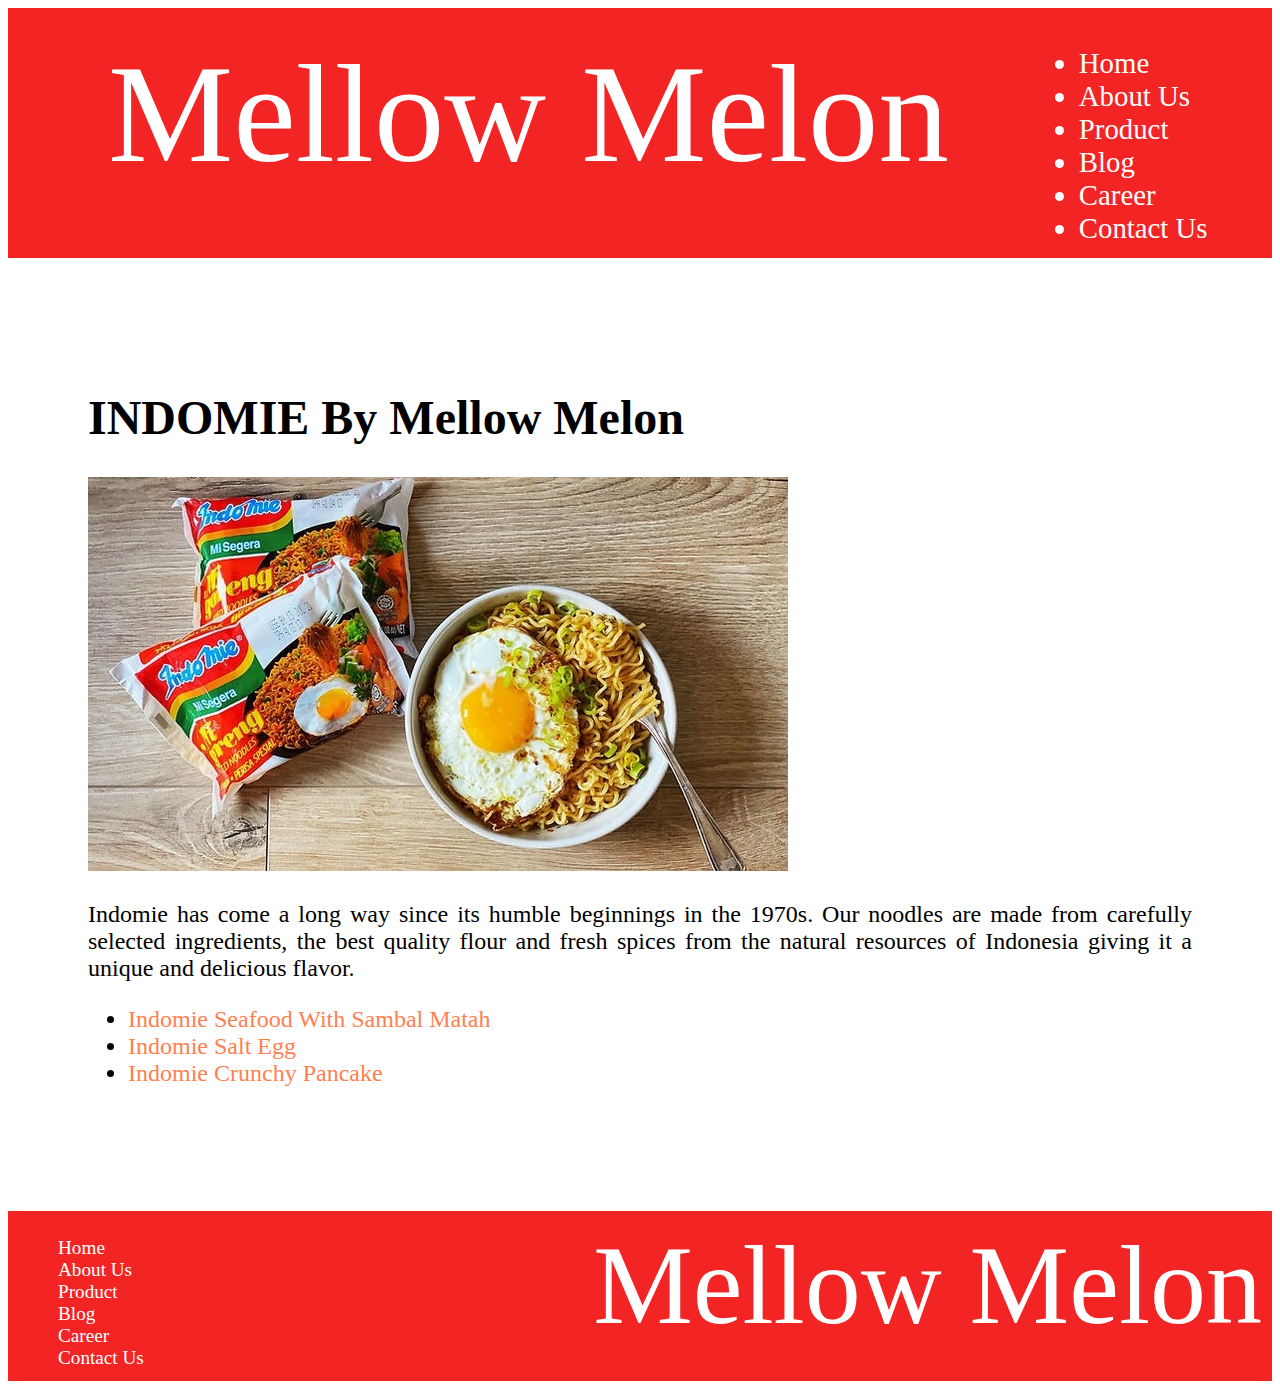
<file: index.html>
<!DOCTYPE html>
<html lang="en">
<head>
    <meta charset="UTF-8">
    <meta http-equiv="X-UA-Compatible" content="IE=edge">
    <meta name="viewport" content="width=device-width, initial-scale=1.0">
    <link rel="stylesheet" href="stylesheet.css">
</head>
<body>

  <header>
    <div class="header-logo">Mellow Melon</div>
    <title>Mellow Melon</title>
    <nav>
      <div class="header-list">
        <ul>
          <li>Home</li>
          <li>About Us</li>
          <li>Product</li>
          <li>Blog</li>
          <li>Career</li>
          <li>Contact Us</li>
        </ul>
      </div>
    </nav>
  </header>

  <main>
    <h1>INDOMIE By Mellow Melon</h1>
    <img src="indomie.jpeg" alt="indomie-seafood-with-sambal-matah">
    <p>Indomie has come a long way since its humble beginnings in the 1970s. 
        Our noodles are made from carefully selected ingredients, the best quality flour and fresh spices from the natural resources of Indonesia giving it a unique and delicious flavor.
    </p>
    <div>
      <ul>
        <li><a href="Resep1.html">Indomie Seafood With Sambal Matah</a></li>
        <li><a href="Resep2.html">Indomie Salt Egg</a></li>
        <li><a href="Resep3.html">Indomie Crunchy Pancake</a></li>
      </ul>
    </div>
  </main>
  
    <footer>
      <div class="footer-logo">Mellow Melon</div>
      <div class="footer-list">
      <ul>
        <li>Home</li>
        <li>About Us</li>
        <li>Product</li>
        <li>Blog</li>
        <li>Career</li>
        <li>Contact Us</li>
      </ul>
    </footer>
</body>
</html>
</file>
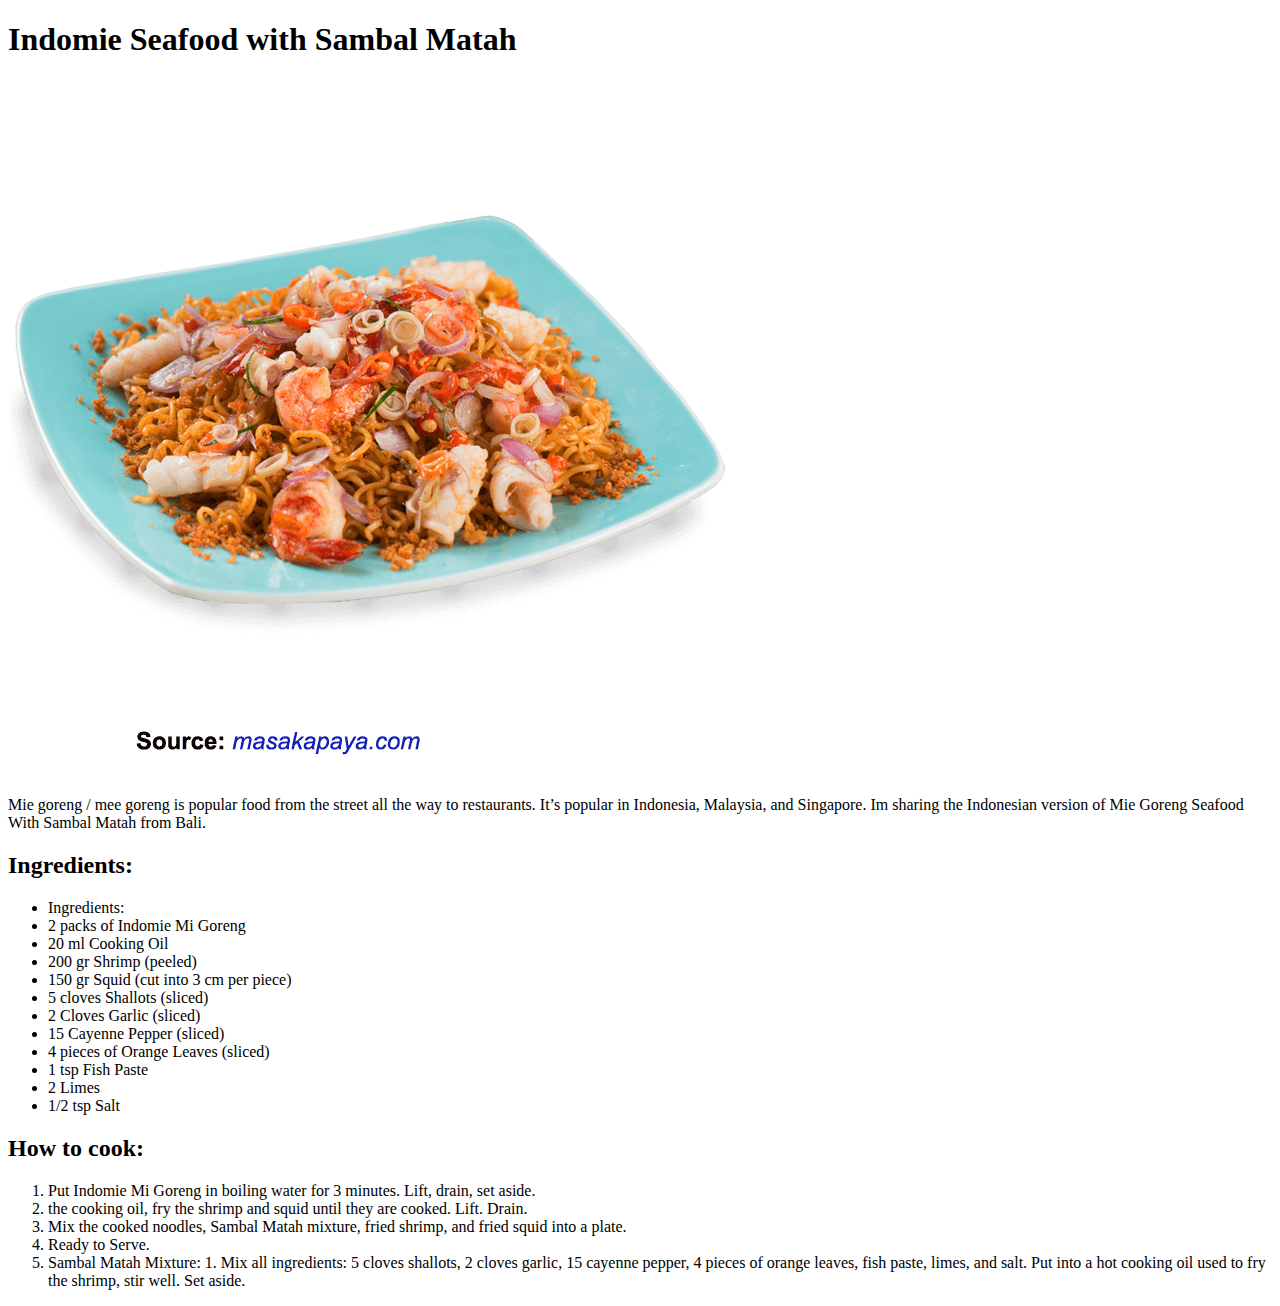
<file: Resep1.html>
<!DOCTYPE html>
<html lang="en">
<head>
    <meta charset="UTF-8">
    <meta http-equiv="X-UA-Compatible" content="IE=edge">
    <meta name="viewport" content="width=device-width, initial-scale=1.0">
    <title>Resep 1 : Indomie Seafood with Sambal Matah</title>
</head>
<body>
    <h1>Indomie Seafood with Sambal Matah</h1>
    <img src="resep1.png" alt="Indomie Seafood With Sambal Matah">
    <p>Mie goreng / mee goreng is popular food from the street all the way to restaurants. It’s popular in Indonesia, Malaysia, and Singapore. Im sharing the Indonesian version of Mie Goreng Seafood With Sambal Matah from Bali.</p>
    <h2>Ingredients:</h2>
    <ul>
        <li>Ingredients:</li>
        <li>2 packs of Indomie Mi Goreng</li>
        <li> 20 ml Cooking Oil</li>
        <li>200 gr Shrimp (peeled)</li>
        <li>150 gr Squid (cut into 3 cm per piece)</li>
        <li>5 cloves Shallots (sliced)</li>
        <li>2 Cloves Garlic (sliced)</li>
        <li>15 Cayenne Pepper (sliced)</li>
        <li>4 pieces of Orange Leaves (sliced)</li>
        <li>1 tsp Fish Paste</li>
        <li>2 Limes</li>
        <li>1/2 tsp Salt</li>
    </ul>
    <h2>How to cook:</h2>
    <ol>
        <li>Put Indomie Mi Goreng in boiling water for 3 minutes. Lift, drain, set aside.</li>
        <li>the cooking oil, fry the shrimp and squid until they are cooked. Lift. Drain.</li>
        <li>Mix the cooked noodles, Sambal Matah mixture, fried shrimp, and fried squid into a plate.</li>
        <li>Ready to Serve.</li>
        <li>Sambal Matah Mixture: 1. Mix all ingredients: 5 cloves shallots, 2 cloves garlic, 15 cayenne pepper, 4 pieces of orange leaves, fish paste, limes, and salt. Put into a hot cooking oil used to fry the shrimp, stir well. Set aside.</li>
    </ol>
    
</body>
</html>
</file>
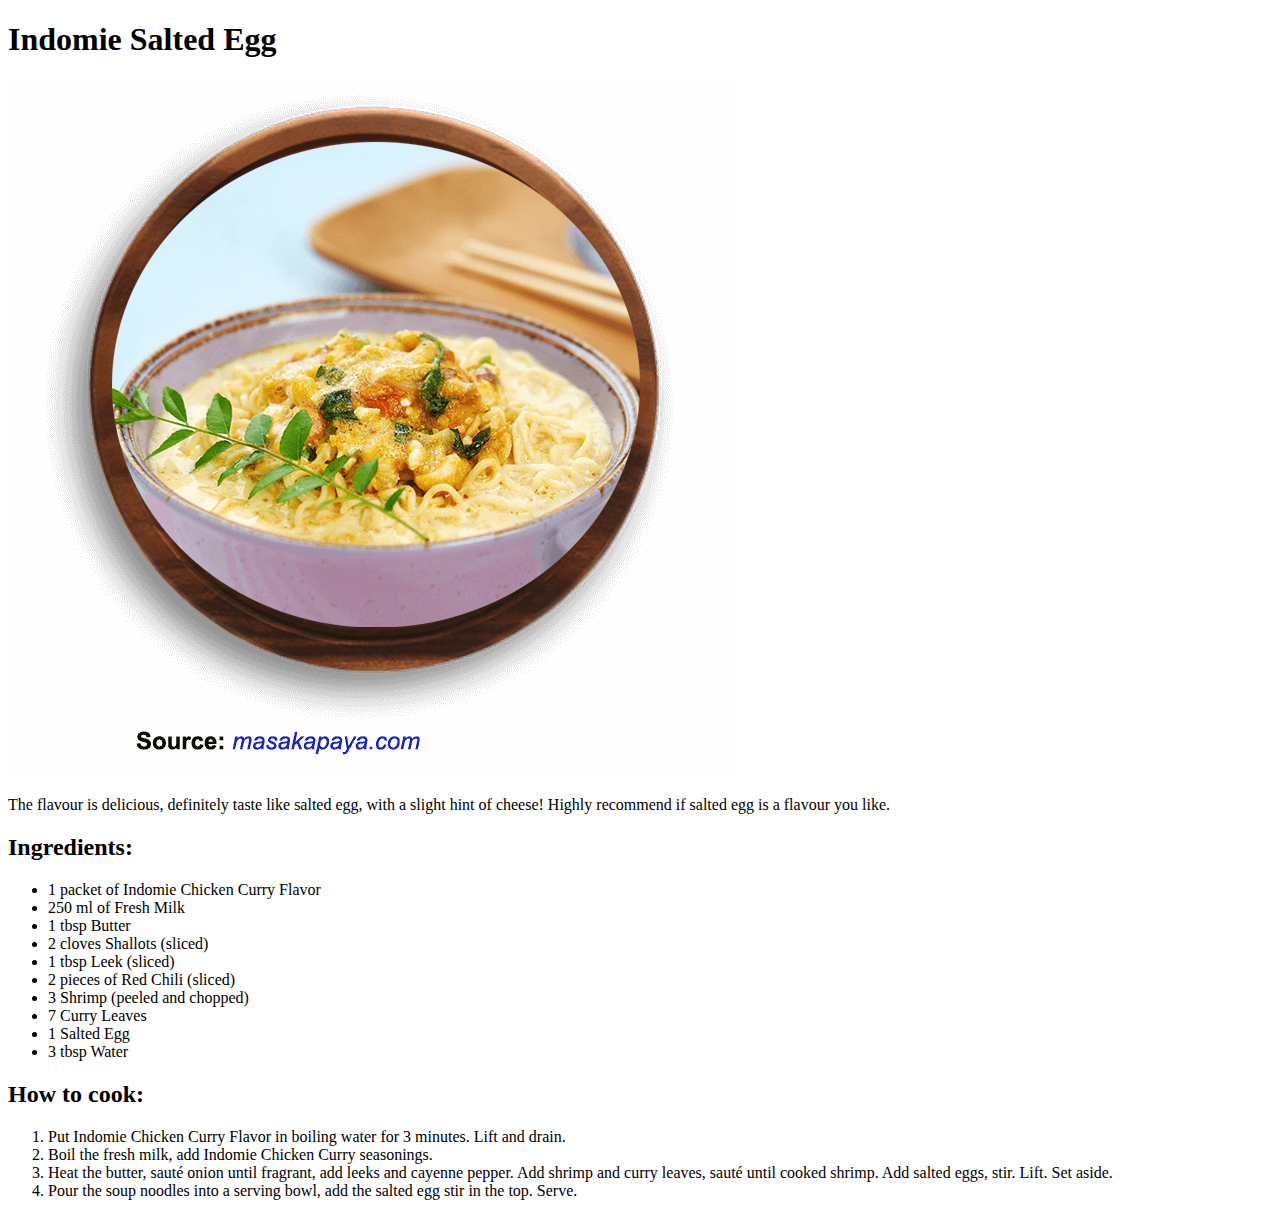
<file: Resep2.html>
<!DOCTYPE html>
<html lang="en">
<head>
    <meta charset="UTF-8">
    <meta http-equiv="X-UA-Compatible" content="IE=edge">
    <meta name="viewport" content="width=device-width, initial-scale=1.0">
    <title>Resep 2 : Indomie Salted Egg</title>
</head>
<body>
    <h1>Indomie Salted Egg</h1>
    <img src="resep2.png" alt="Indomie Salt Egg">
    <p>The flavour is delicious, definitely taste like salted egg, with a slight hint of cheese! Highly recommend if salted egg is a flavour you like.</p>
    <h2>Ingredients:</h2>
    <ul>
        <li>1 packet of Indomie Chicken Curry Flavor</li>
        <li>250 ml of Fresh Milk</li>
        <li>  1 tbsp Butter</li>
        <li>  2 cloves Shallots (sliced)</li>       
        <li>   1 tbsp Leek (sliced)</li>
        <li>  2 pieces of Red Chili (sliced)</li>
        <li>   3 Shrimp (peeled and chopped)</li>
        <li>  7 Curry Leaves</li>
        <li> 1 Salted Egg</li>
        <li> 3 tbsp Water</li>
    </ul>
    <h2>How to cook:</h2>
    <ol>
        <li>Put Indomie Chicken Curry Flavor in boiling water for 3 minutes. Lift and drain.</li>
        <li>Boil the fresh milk, add Indomie Chicken Curry seasonings.</li>
        <li>Heat the butter, sauté onion until fragrant, add leeks and cayenne pepper. Add shrimp and curry leaves, sauté until cooked shrimp. Add salted eggs, stir. Lift. Set aside.</li>
        <li>Pour the soup noodles into a serving bowl, add the salted egg stir in the top. Serve.</li>
    </ol>
</body>
</html>
</file>
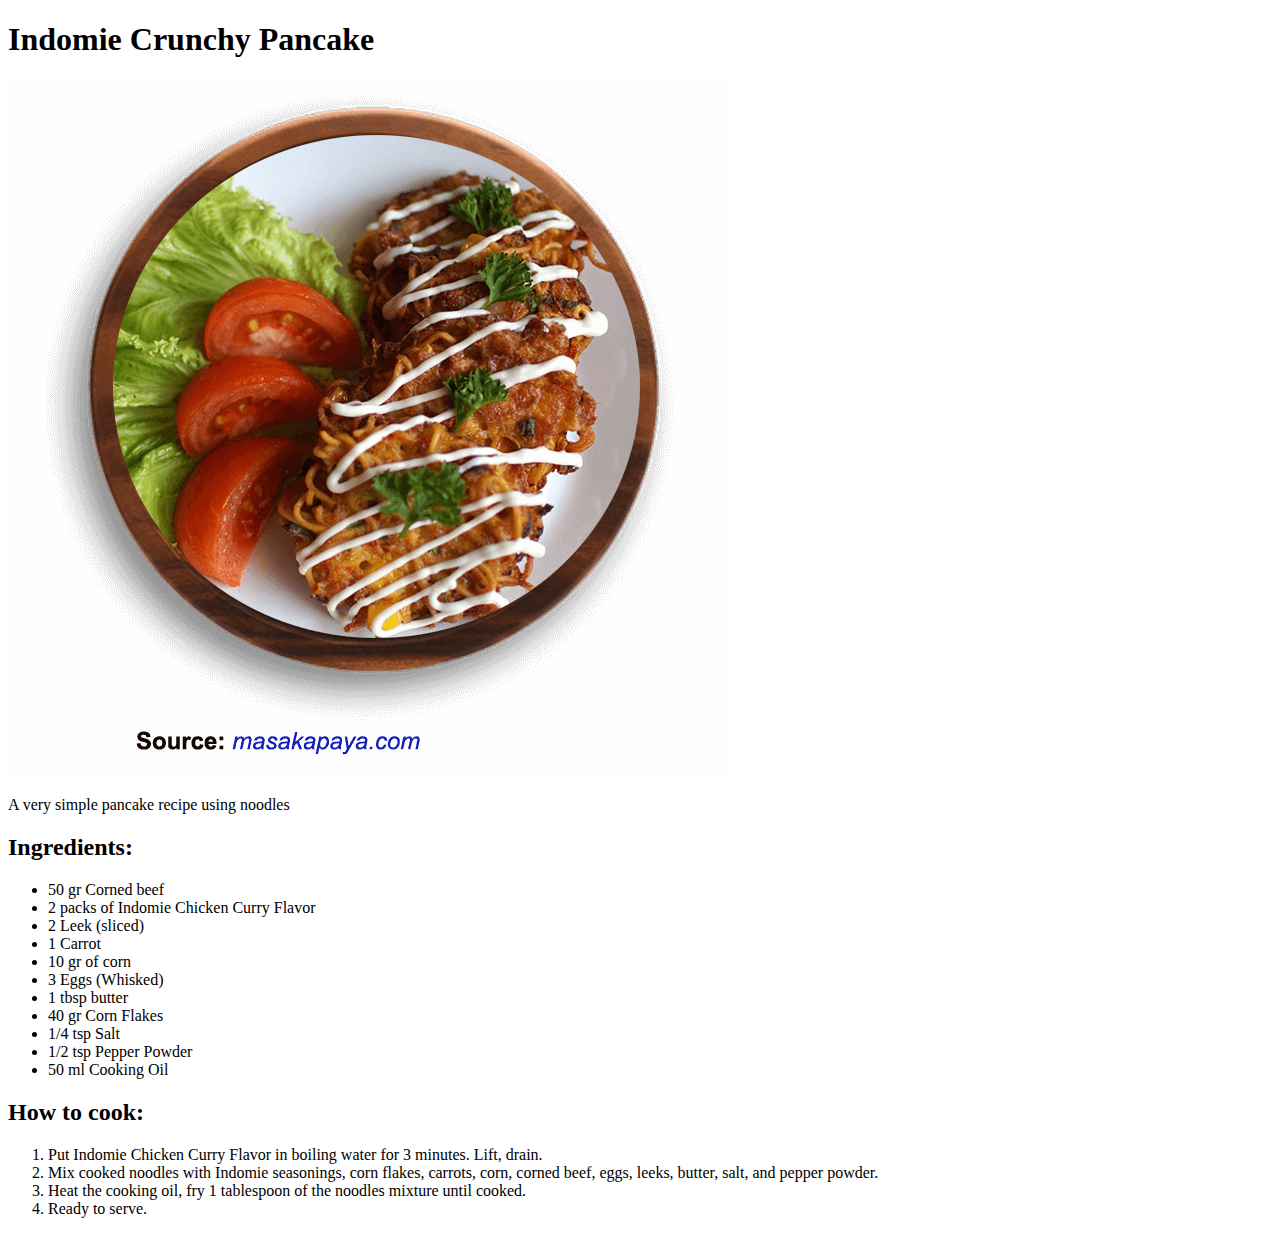
<file: Resep3.html>
<!DOCTYPE html>
<html lang="en">
<head>
    <meta charset="UTF-8">
    <meta http-equiv="X-UA-Compatible" content="IE=edge">
    <meta name="viewport" content="width=device-width, initial-scale=1.0">
    <title>Resep 3 : Indomie Crunchy Pancake</title>
</head>
<body>
  <h1>Indomie Crunchy Pancake</h1>  
  <img src="resep3.png" alt="Indomie Crunchy Pancake">
  <p>A very simple pancake recipe using noodles</p>
  <h2>Ingredients:</h2>
  <ul>
      <li>50 gr Corned beef</li>
      <li>2 packs of Indomie Chicken Curry Flavor</li>
      <li>2 Leek (sliced)</li>
      <li>1 Carrot</li>
      <li>10 gr of corn</li>
      <li>3 Eggs (Whisked)</li>
      <li> 1 tbsp butter</li>
      <li>40 gr Corn Flakes</li>
      <li>1/4 tsp Salt</li>
      <li>1/2 tsp Pepper Powder</li>
      <li>50 ml Cooking Oil</li>
  </ul>
  <h2>How to cook:</h2>
  <ol>
      <li>Put Indomie Chicken Curry Flavor in boiling water for 3 minutes. Lift, drain.</li>
      <li>Mix cooked noodles with Indomie seasonings, corn flakes, carrots, corn, corned beef, eggs, leeks, butter, salt, and pepper powder.</li>
      <li>Heat the cooking oil, fry 1 tablespoon of the noodles mixture until cooked.</li>
      <li>Ready to serve.</li>
    </ol>
</body>
</html>
</file>
<file: stylesheet.css>
body {
    font-family: "Avenir Next";
  }

header {
  background-color: #F32424;
  color: #fff;
  height: 230px;
  padding: 10px;
  margin: auto;
}

  .header-list {
  float: left;
  list-style-type: none;
  font-size: 1.8em;
 }

  .header-logo {
    float: left;
    font-size: 8.8em;
    padding: 15px 90px;
  }

  a:link {
    color: #FF7F50;
    background-color: transparent;
    text-decoration: none;
  }
  a:visited {
    color: #FF7F50;
    background-color: transparent;
    text-decoration: none;
  }
  a:hover {
    color: black;
    background-color: transparent;
    text-decoration: underline;
  }
  a:active {
    color: #FF7F50;
    background-color: transparent;
    text-decoration: underline;
  }
 
  main {
    padding: 100px 80px;
    font-size: 1.5em;
    text-align: justify;
  }

footer {
  background-color: #F32424;
  color: #fff;
  height: 150px;
  padding: 10px;
}
  
  .footer-logo {
    float: Right;
    font-size: 7em;
  }
  
  .footer-list {
    float: left;
  }
  
  .footer-list li {
    list-style-type: none;
    font-size: 1.2em;
  }
</file>
